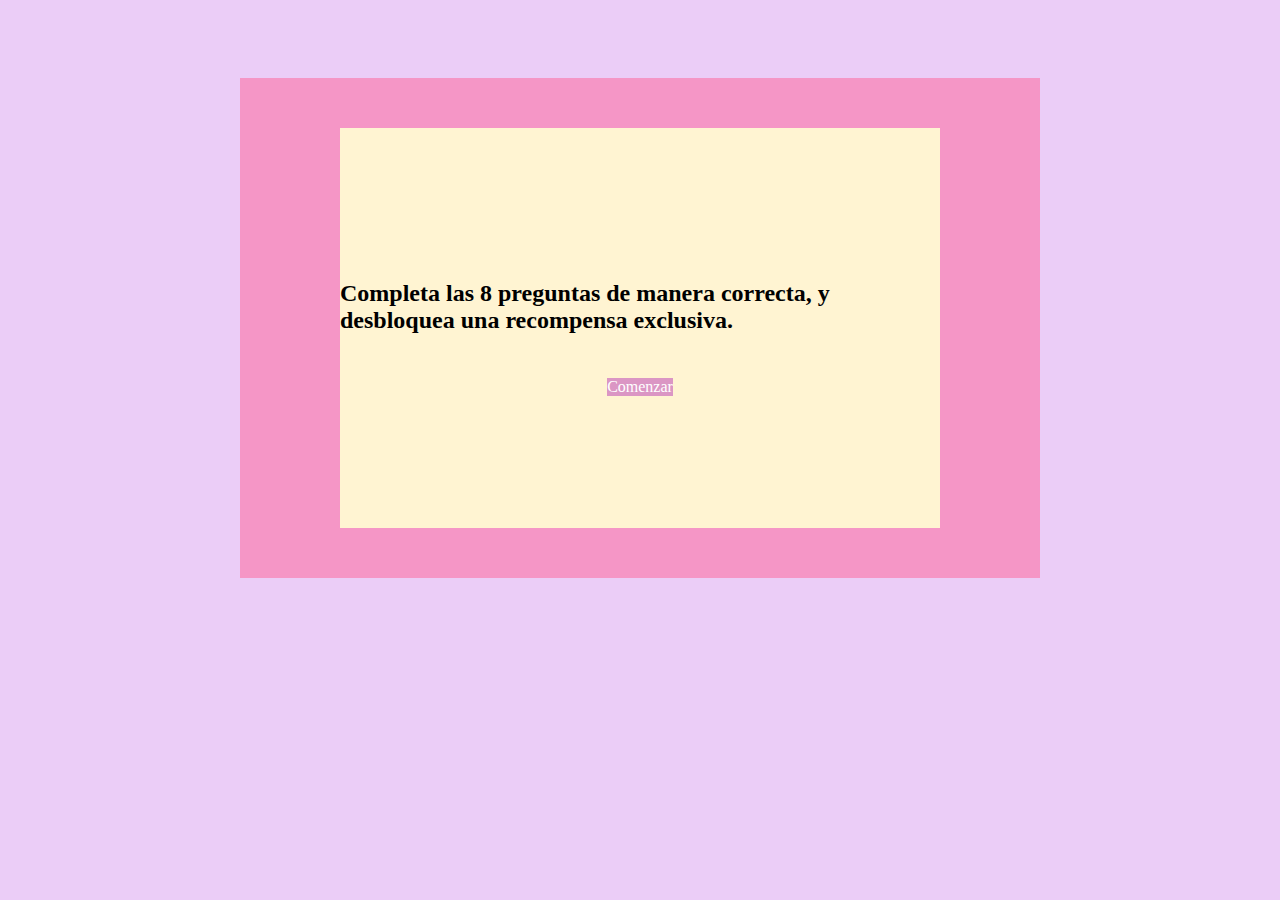
<file: index.html>
<!DOCTYPE html>
<html>
    <head>
        <title>Dia de la madre</title>
        <link rel="stylesheet" href="stylesheet.css">
    </head>
    <main>
        <body>
            <div class="azul">
                <div class="gris">
                    <h2 id="1">Completa las 8 preguntas de manera correcta, y desbloquea una recompensa exclusiva.</h2>
                    
                    <a class="boton-1" href="index-2.html">Comenzar</a>

                </div>
                
            </div>
        </body>
    </main>
</html>
</file>
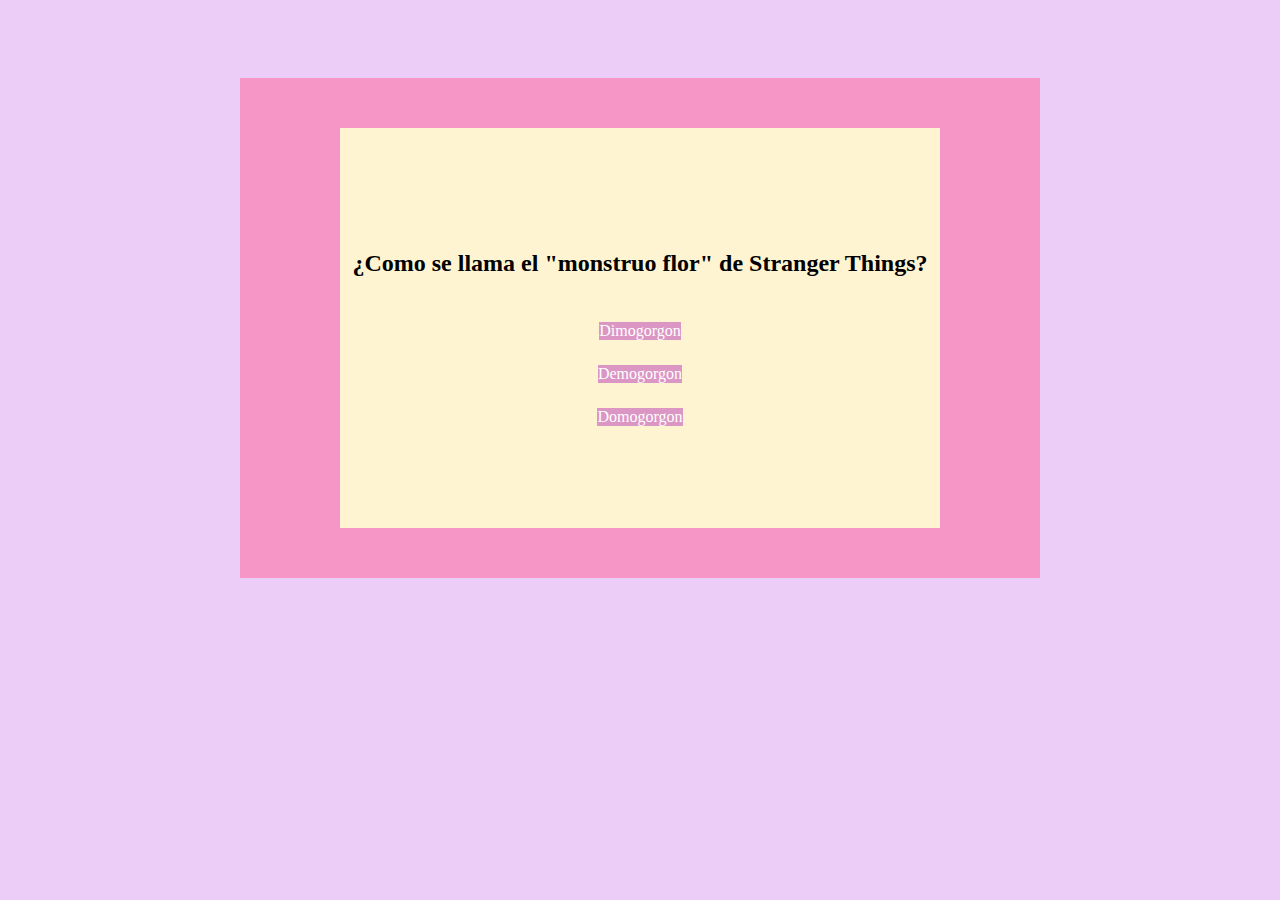
<file: index-2.html>
<!DOCTYPE html>
<html>
    <head>
        <title>Día de la madre</title>
        <link rel="stylesheet" href="stylesheet.css">
    </head>
    <main>
        <body>
            <div class="azul">
                <div class="gris">
                    <h2>¿Como se llama el "monstruo flor" de Stranger Things?</h2> 
                    <a class="boton-1" href="index.html">Dimogorgon</a>
                    <a class="boton-1" href="index-3.html">Demogorgon</a>
                    <a class="boton-1" href="index.html">Domogorgon</a>

                </div>
                
            </div>
        </body>
    </main>
</html>
</file>
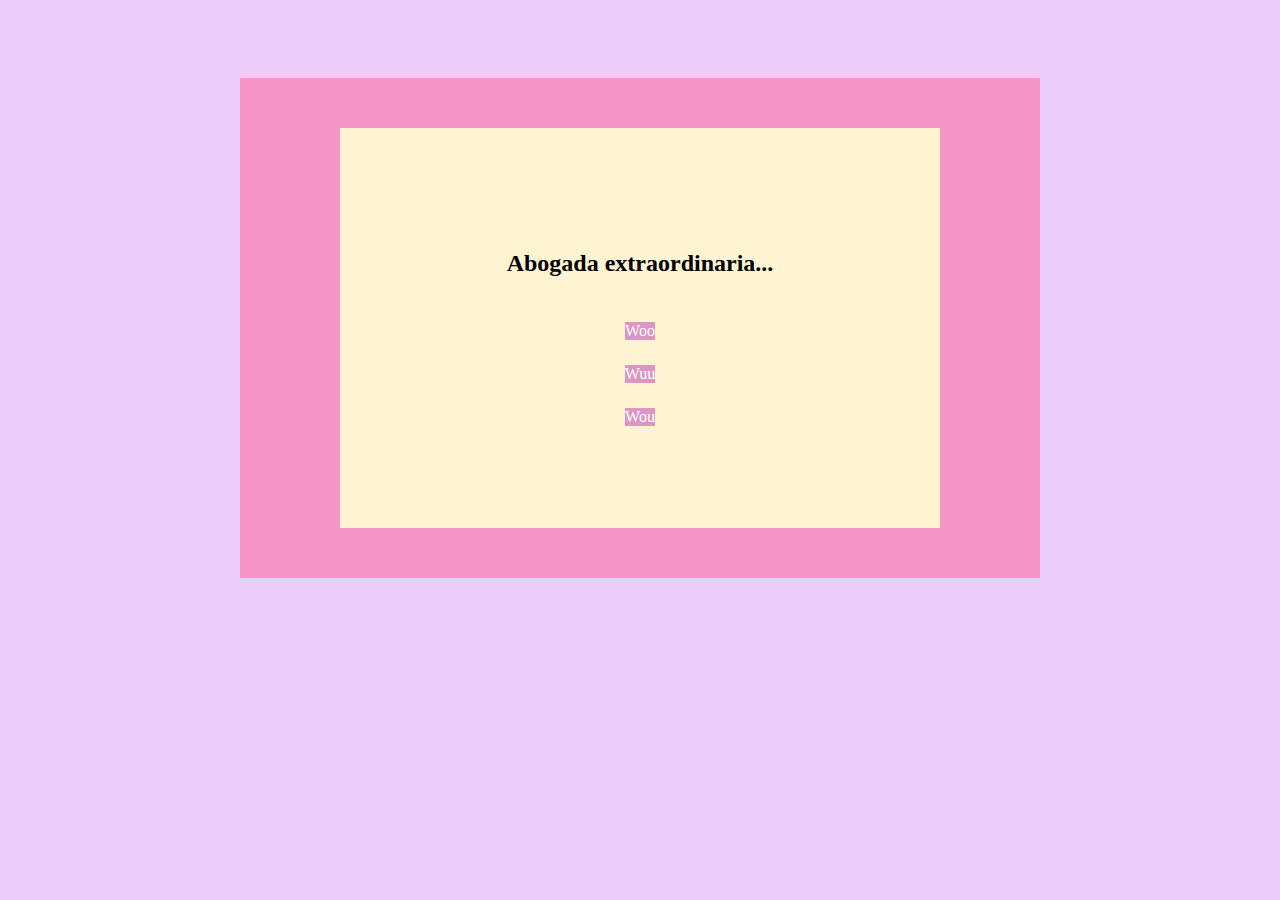
<file: index-3.html>
<!DOCTYPE html>
<html>
    <head>
        <title>Día de la madre</title>
        <link rel="stylesheet" href="stylesheet.css">
    </head>
    <main>
        <body>
            <div class="azul">
                <div class="gris">
                    <h2>Abogada extraordinaria...</h2> 
                    <a class="boton-1" href="index-4.html">Woo</a>
                    <a class="boton-1" href="index.html">Wuu</a>
                    <a class="boton-1" href="index.html">Wou</a>

                </div>
                
            </div>
        </body>
    </main>
</html>
</file>
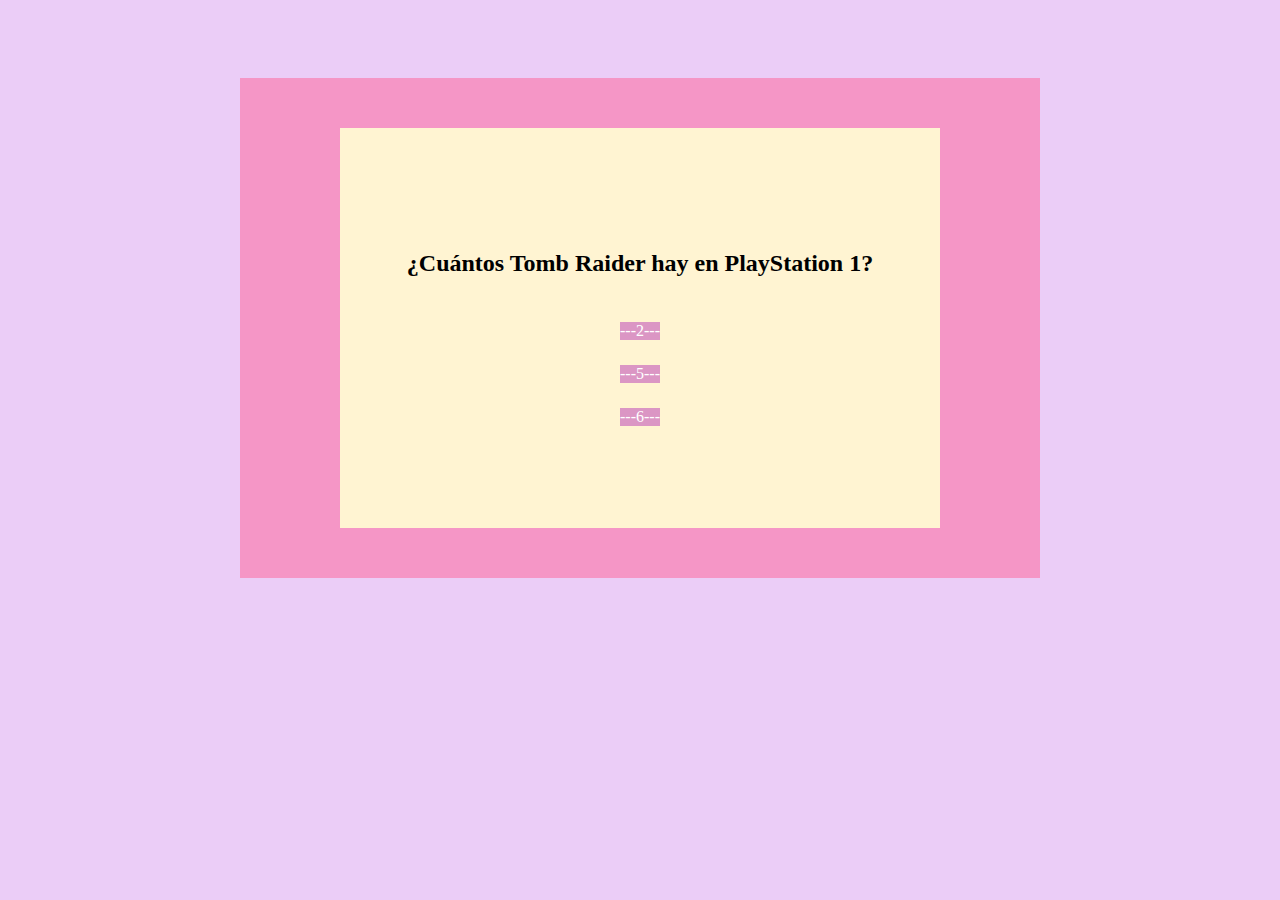
<file: index-4.html>
<!DOCTYPE html>
<html>
    <head>
        <title>Día de la madre</title>
        <link rel="stylesheet" href="stylesheet.css">
    </head>
    <main>
        <body>
            <div class="azul">
                <div class="gris">
                    <h2>¿Cuántos Tomb Raider hay en PlayStation 1?</h2> 
                    <a class="boton-1" href="index.html">---2---</a>
                    <a class="boton-1" href="index-5.html">---5---</a>
                    <a class="boton-1" href="index.html">---6---</a>

                </div>
                
            </div>
        </body>
    </main>
</html>
</file>
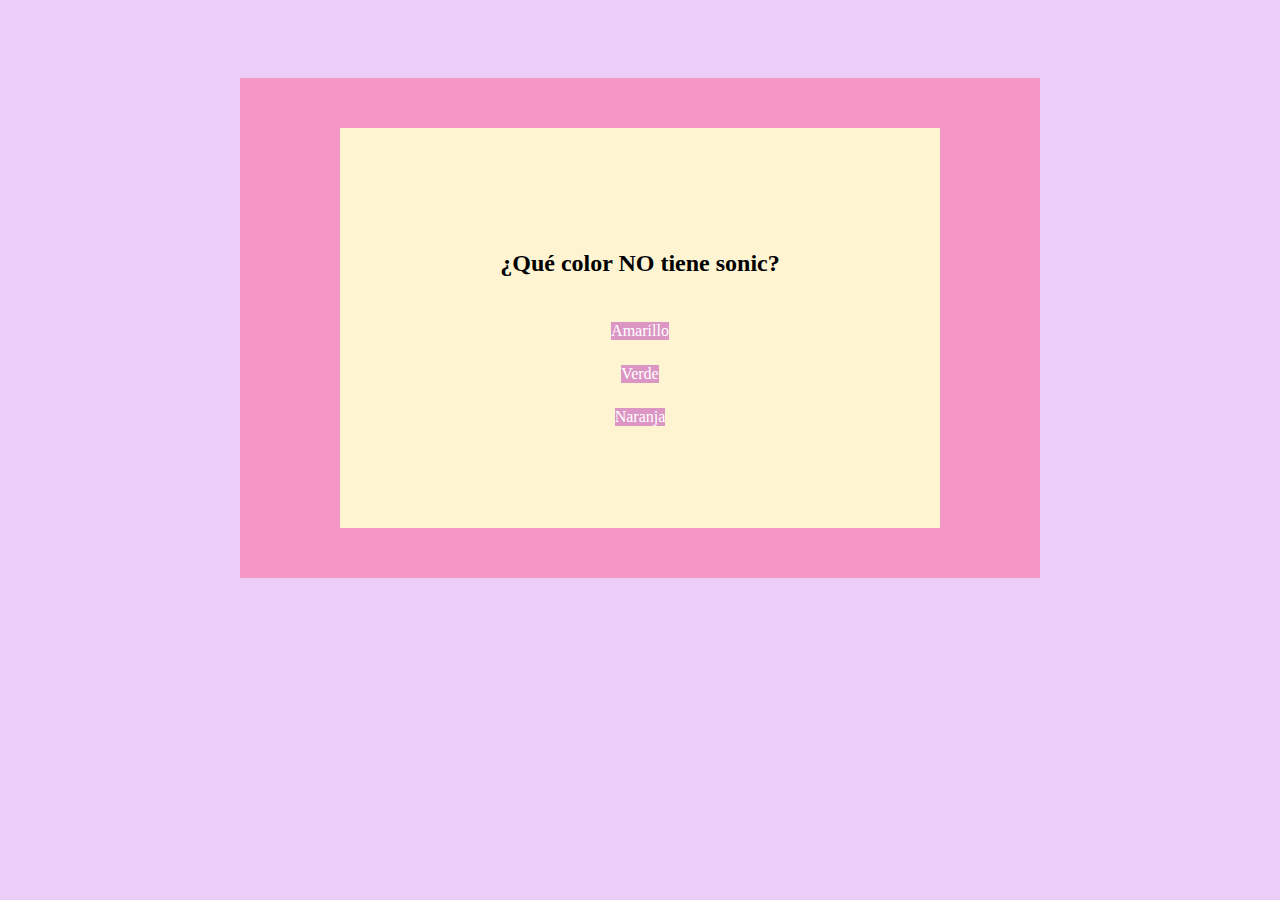
<file: index-5.html>
<!DOCTYPE html>
<html>
    <head>
        <title>Día de la madre</title>
        <link rel="stylesheet" href="stylesheet.css">
    </head>
    <main>
        <body>
            <div class="azul">
                <div class="gris">
                    <h2>¿Qué color NO tiene sonic?</h2> 
                    <a class="boton-1" href="index.html">Amarillo</a>
                    <a class="boton-1" href="index.html">Verde</a>
                    <a class="boton-1" href="index-6.html">Naranja</a>

                </div>
                
            </div>
        </body>
    </main>
</html>
</file>
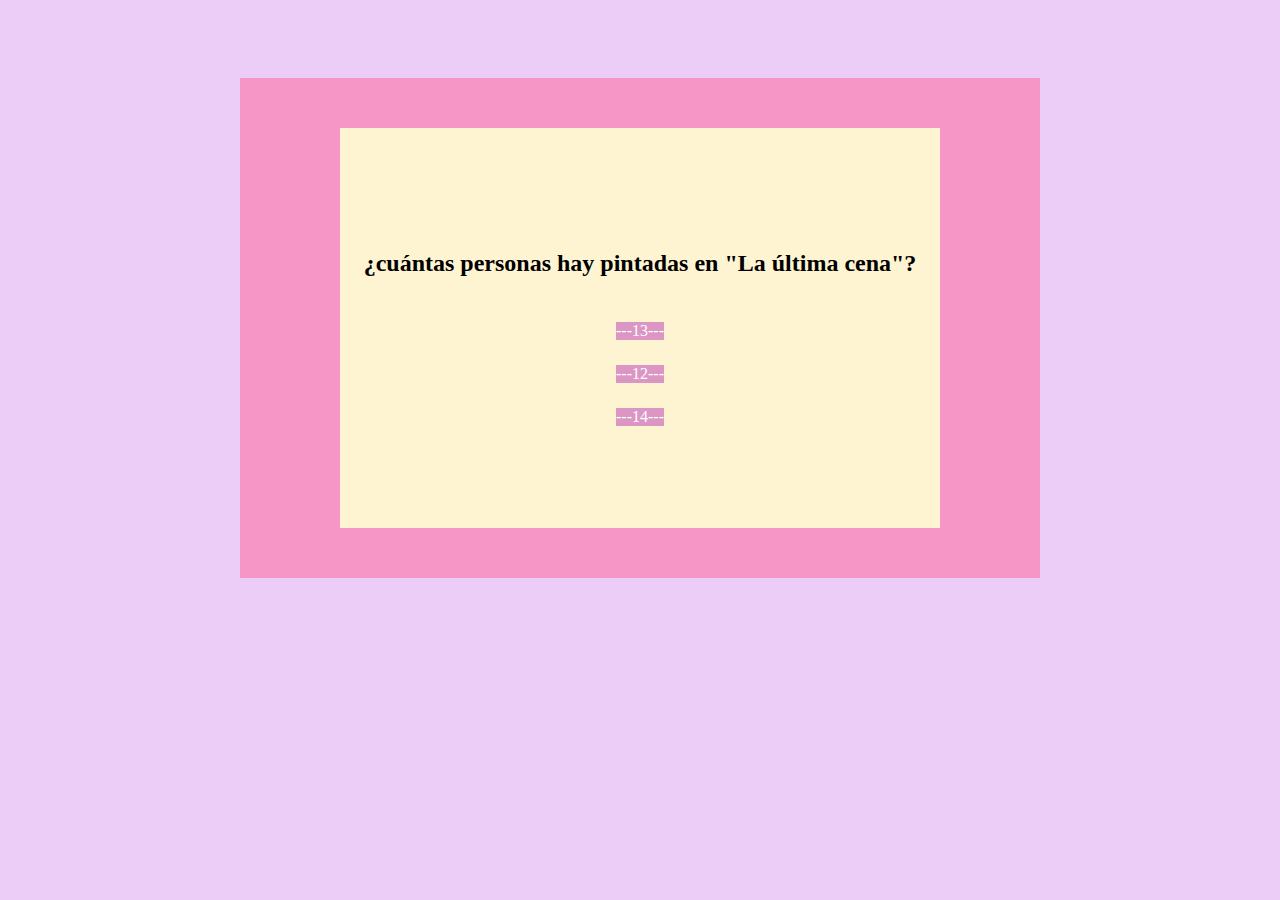
<file: index-6.html>
<!DOCTYPE html>
<html>
    <head>
        <title>Día de la madre</title>
        <link rel="stylesheet" href="stylesheet.css">
    </head>
    <main>
        <body>
            <div class="azul">
                <div class="gris">
                    <h2>¿cuántas personas hay pintadas en "La última cena"?</h2> 
                    <a class="boton-1" href="index-7.html">---13---</a>
                    <a class="boton-1" href="index.html">---12---</a>
                    <a class="boton-1" href="index.html">---14---</a>

                </div>
                
            </div>
        </body>
    </main>
</html>
</file>
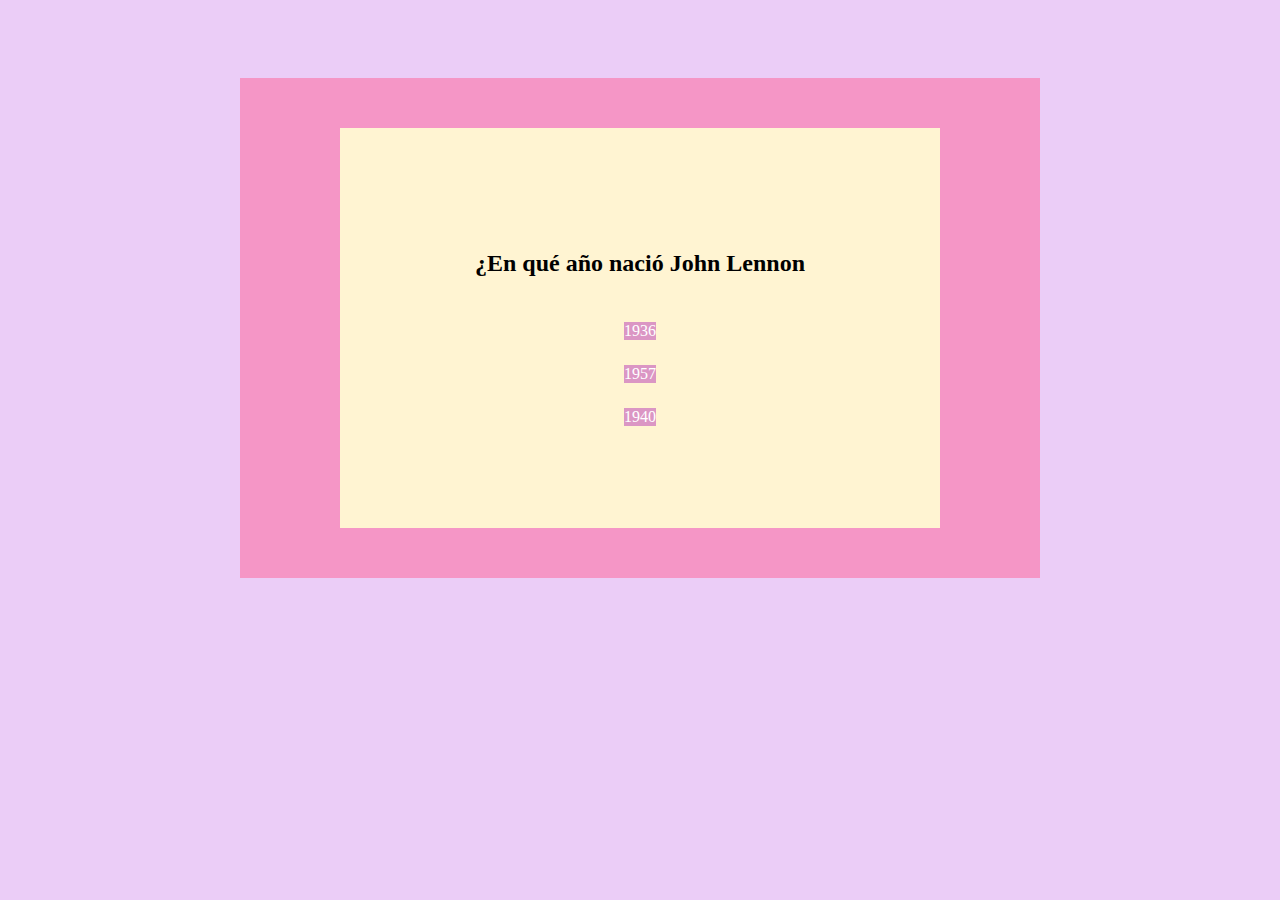
<file: index-7.html>
<!DOCTYPE html>
<html>
    <head>
        <title>Dia de la madre</title>
        <link rel="stylesheet" href="stylesheet.css">
    </head>
    <main>
        <body>
            <div class="azul">
                <div class="gris">
                    <h2>¿En qué año nació John Lennon</h2> 
                    <a class="boton-1" href="index.html">1936</a>
                    <a class="boton-1" href="index.html">1957</a>
                    <a class="boton-1" href="index-8.html">1940</a>

                </div>
                
            </div>
        </body>
    </main>
</html>
</file>
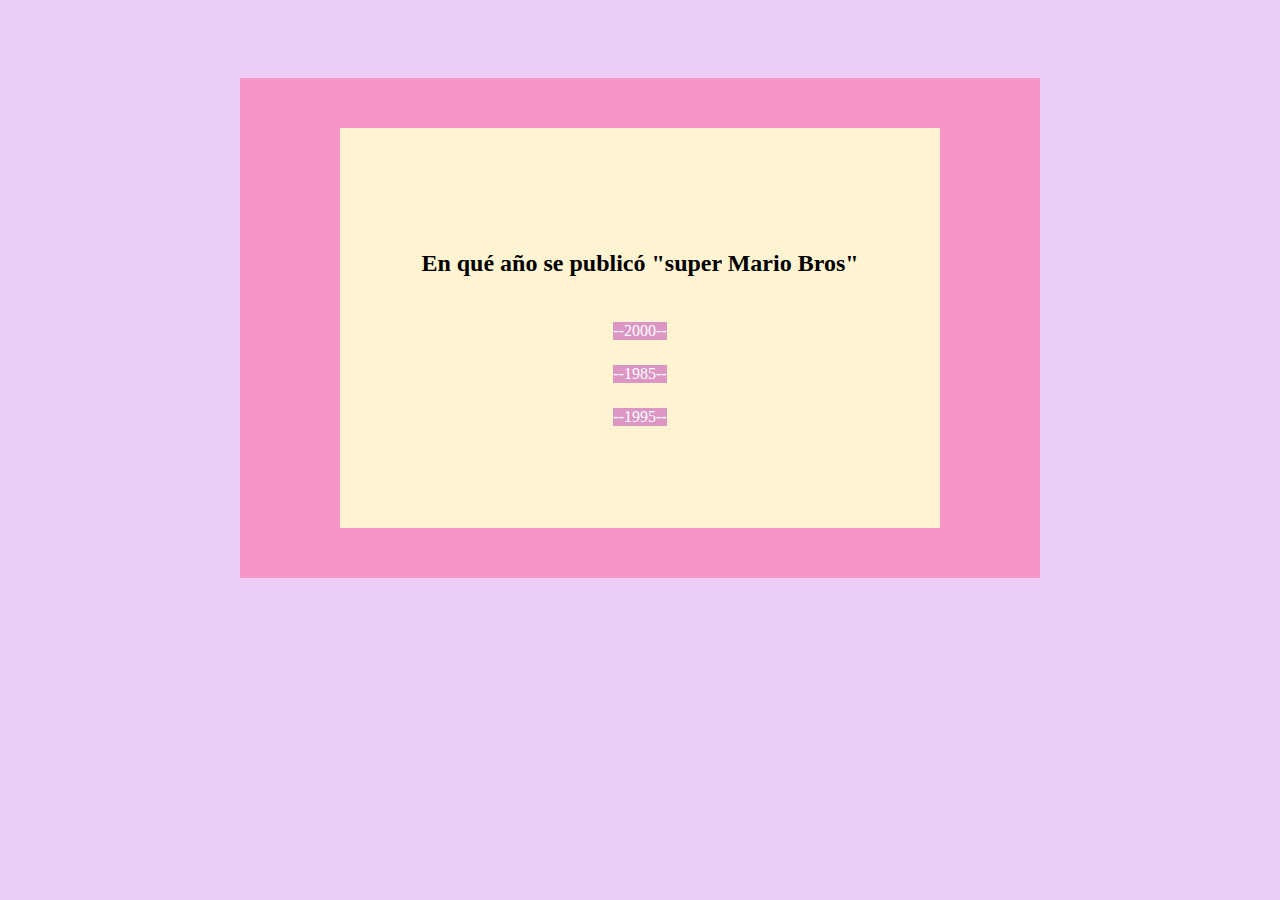
<file: index-8.html>
<!DOCTYPE html>
<html>
    <head>
        <title>Dia de la madre</title>
        <link rel="stylesheet" href="stylesheet.css">
    </head>
    <main>
        <body>
            <div class="azul">
                <div class="gris">
                    <h2>En qué año se publicó "super Mario Bros"</h2> 
                    <a class="boton-1" href="index.html">--2000--</a>
                    <a class="boton-1" href="index-fin1.html">--1985--</a>
                    <a class="boton-1" href="index.html">--1995--</a>

                </div>
                
            </div>
        </body>
    </main>
</html>
</file>
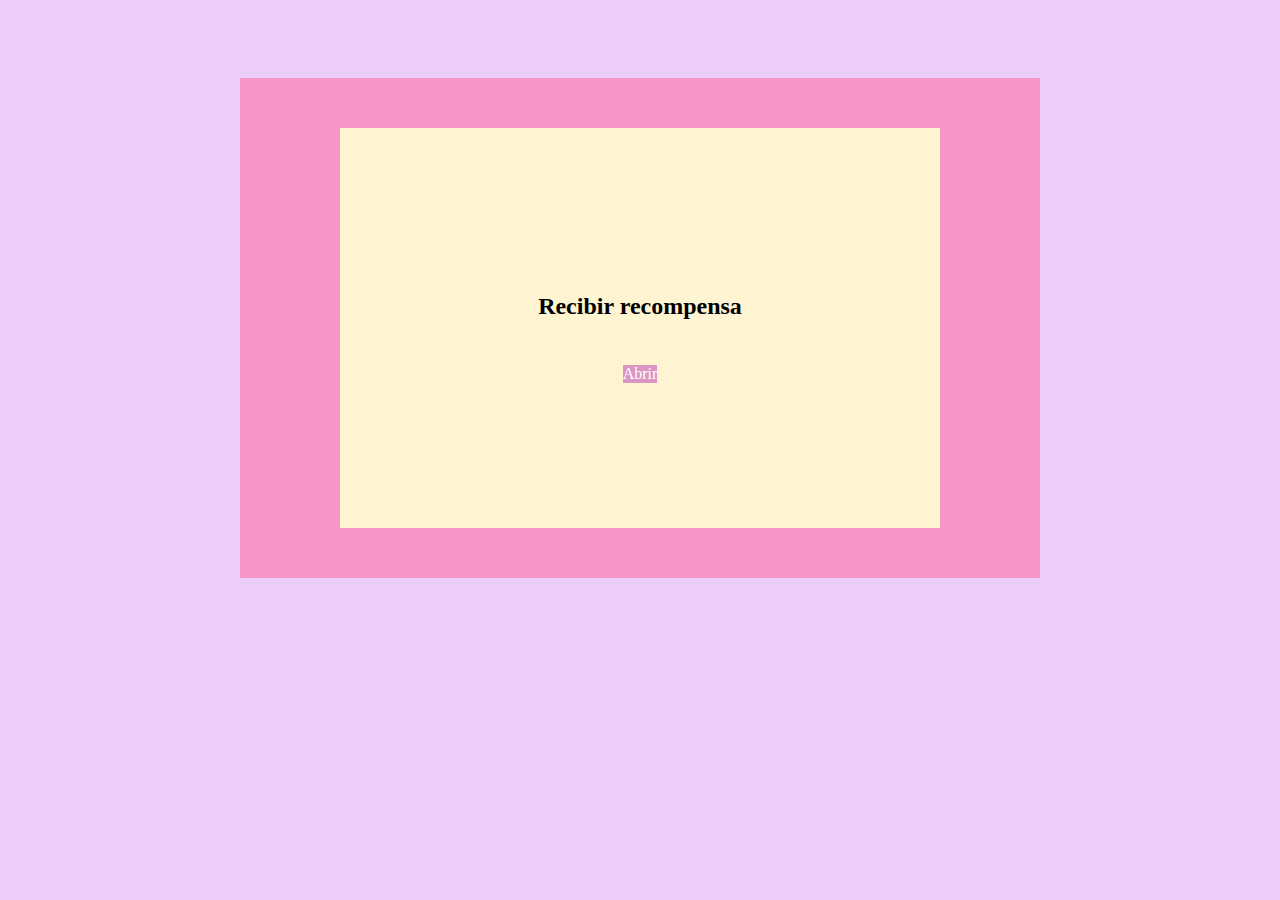
<file: index-fin1.html>
<!DOCTYPE html>
<html>
    <head>
        <title>Dia de la madre</title>
        <link rel="stylesheet" href="stylesheet.css">
    </head>
    <main>
        <body>
            <div class="azul">
                <div class="gris">
                    <h2 id="1">Recibir recompensa</h2>
                    
                    <a class="boton-1" href="index-fin2.html">Abrir</a>

                </div>
                
            </div>
        </body>
    </main>
</html>
</file>
<file: stylesheet.css>
*{
    text-decoration: none;
}
body{
    background-color:rgb(235, 205, 247);
    display: flex;
    justify-content: center;
    align-items: center;
}

.azul{
    background-color: rgb(245, 150, 198);
    width:800px;
    top: 70px;
    position: relative;
    display: flex;
    justify-content: center;
    align-items: center;
    height: 500px;
}
.gris{
    background-color: rgb(255, 244, 210);
    width: 600px;
    display: flex;
    justify-content: center;
    flex-direction: column;
    height: 400px;
    align-items: center;
    gap: 25px;
}
.gris h2{
    display: flex;
    justify-content: center;
    align-items: center;
}
.gris h3{
    display: flex;
    justify-content: center;
    align-items: center;
}
.gris a{
    display: flex;
    justify-content: center;
    align-items: center;
}
.boton-1{
    background-color: rgb(219, 150, 196);
    color: rgb(255, 255, 255); 
    
} 
#1{
    display: flex;
    justify-content: center;
    align-items: center;
}
#dib{
    width: 200px;
    display: flex;
}
#liam{
    display: flex;
    justify-content: center;
    align-items: center;
}
</file>
